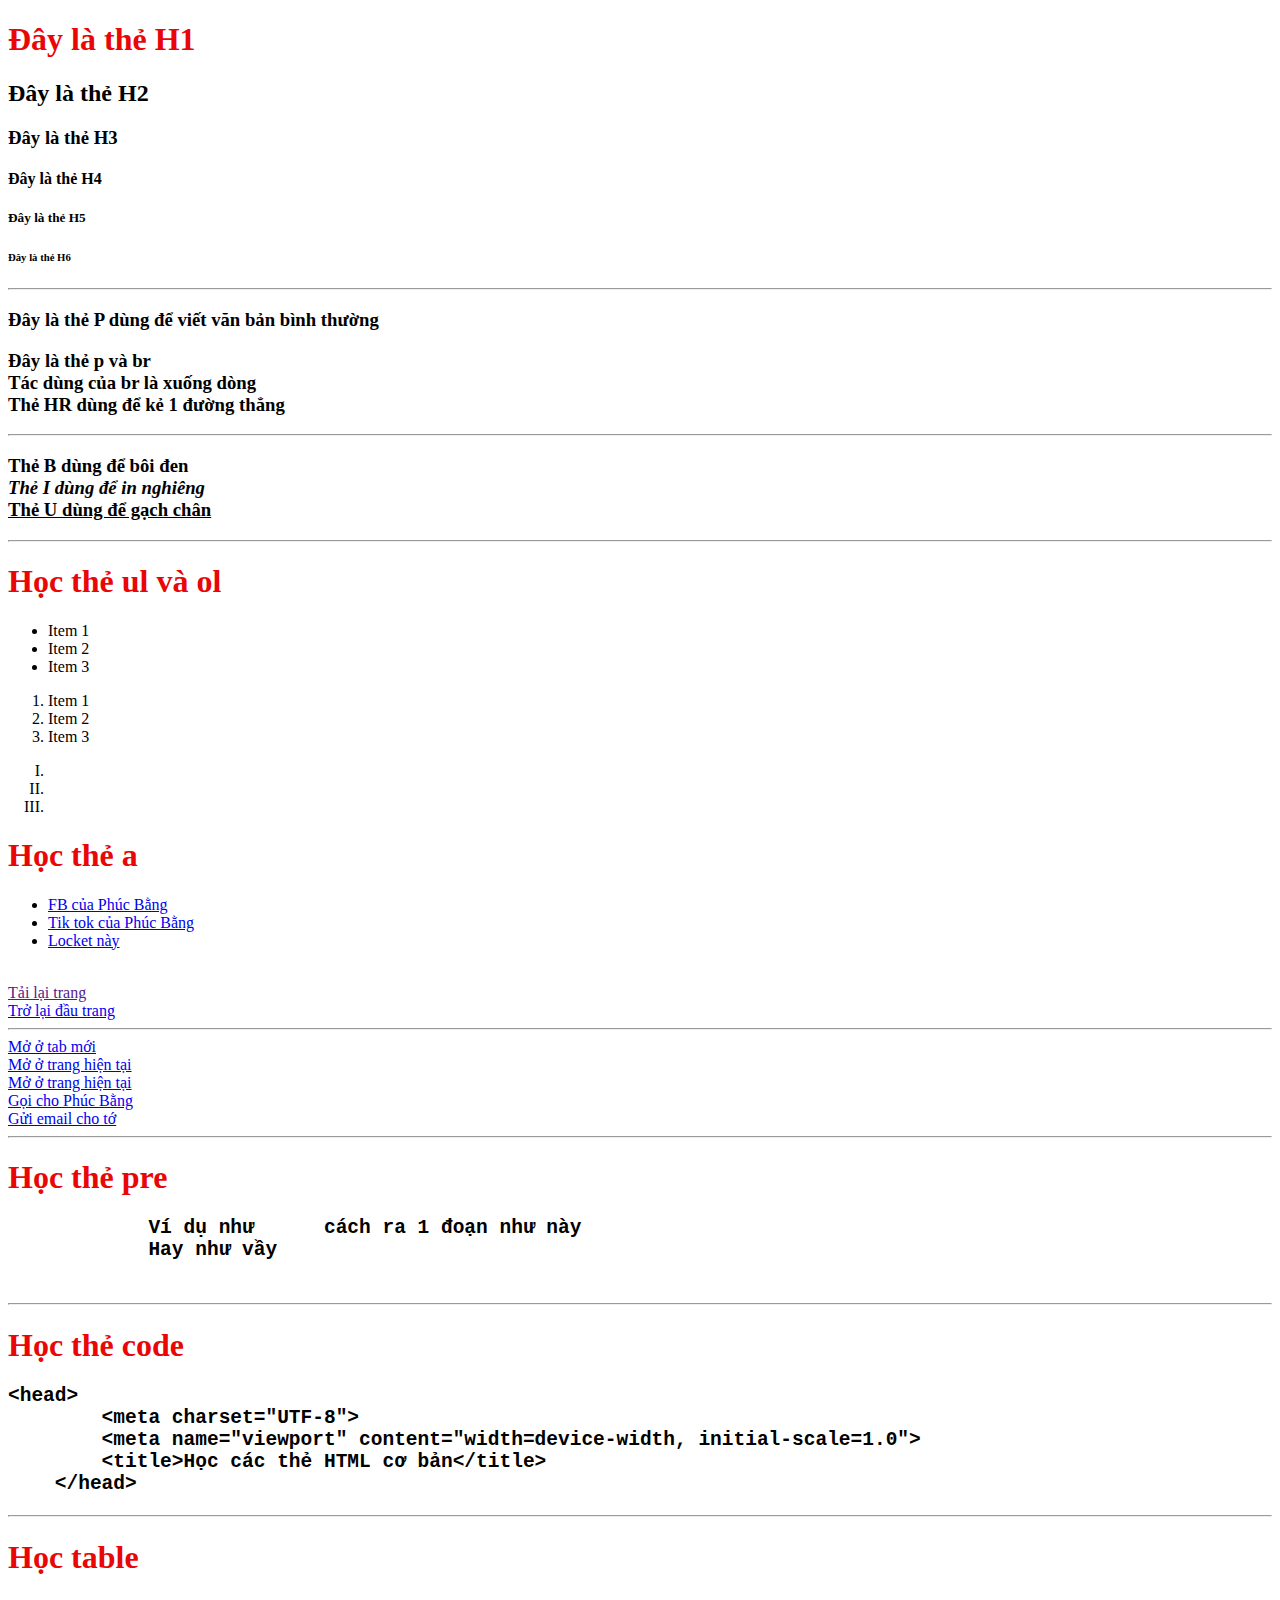
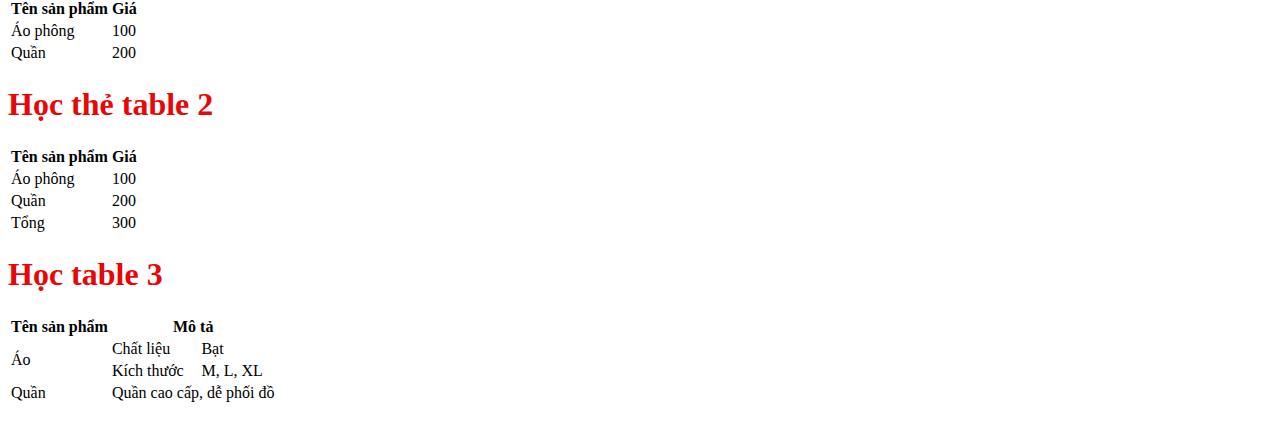
<file: index.html>
<!DOCTYPE html>
<html lang="vi">

<head>
    <meta charset="UTF-8">
    <meta name="viewport" content="width=device-width, initial-scale=1.0">
    <title>Học các thẻ HTML cơ bản</title>
    <link rel="stylesheet" href="style.css">
    
</head>

<body>
    <!-- ALT + SHIFT + Mũi tên đi xuống để coppy nhanh
    Còn CTRL + K + C để commet nhanh
    CTRL + D để sửa nhanh và nhiều chỗ
    Link:css tạo link css nhanh  -->
    <!-- ALT + W để viết thẻ nhanh -->

    <h1>Đây là thẻ H1</h1>
    <h2>Đây là thẻ H2</h2>
    <h3>Đây là thẻ H3</h3>
    <h4>Đây là thẻ H4</h4>
    <h5>Đây là thẻ H5</h5>
    <h6>Đây là thẻ H6</h6>
    <hr />

    <h3>
        <p>Đây là thẻ P dùng để viết văn bản bình thường</p>
    </h3>
    <h3>
        <p>
            Đây là thẻ p và br <br>
            Tác dùng của br là xuống dòng <br>
            Thẻ HR dùng để kẻ 1 đường thẳng
            <hr>
        </p>
    </h3>

    <h3>
        <p>
            <b>Thẻ B dùng để bôi đen</b> <br>
            <i>Thẻ I dùng để in nghiêng</i> <br>
            <u>Thẻ U dùng để gạch chân</u>
            <hr>
        </p>
    </h3>


    <!-- Thẻ ul hiển thị danh sách không có thứ tự -->
    <h1>Học thẻ ul và ol</h1>
    <ul>
        <li>Item 1</li>
        <li>Item 2</li>
        <li>Item 3</li>
    </ul>
    <!-- Thẻ ol dùng hiển thị danh sách có thứ tự -->
    <ol>
        <li>Item 1</li>
        <li>Item 2</li>
        <li>Item 3</li>
    </ol>

    <!-- Cách dùng thẻ nhanh ví dụ : ol>li*3 -->
    <!-- Dùng type để thay đổi số -->

    <ol type="I">
        <li></li>
        <li></li>
        <li></li>
    </ol>

    <!-- Thẻ a dùng để thêm đường dẫn liên kết  -->
    <h1>Học thẻ a</h1>
    <ul>
        <li>
            <a href="https://www.facebook.com/phbang.93?mibextid=ZbWKwL">FB của Phúc Bằng</a>
        </li>
        <li>
            <a href="https://www.tiktok.com/@phbang.93?_t=8kLJpwCwZZS&_r=1">Tik tok của Phúc Bằng</a>
        </li>
        <li>
            <a href="https://locket.camera/links/4PhGXut7Jt4Gi7BQ7">Locket này</a>
        </li>
        <br>
    </ul>

    <a href="">Tải lại trang</a>
    <br>
    <a href="#">Trở lại đầu trang</a>
    <br>
    <hr>
    <a href="https://www.facebook.com/phbang.93?mibextid=ZbWKwL" target="_blank">Mở ở tab mới</a>
    <br>
    <a href="https://www.facebook.com/phbang.93?mibextid=ZbWKwL" target="_self">Mở ở trang hiện tại</a>
    <br>
    <a href="https://www.facebook.com/phbang.93?mibextid=ZbWKwL">Mở ở trang hiện tại</a>
    <br>

    <!-- Chuyển liên kết đến ứng dụng  -->
    <a href="tel:0369694534">Gọi cho Phúc Bằng</a>
    <br>
    <a href="mailto:nguyenphucbang65@gmail.com">Gửi email cho tớ</a>
    <br>
    <hr>

    <!-- Có thể dùng các ký tự đặc biệt (tìm trên mạng) -->


    <!-- Thẻ pre dùng để dữ nguyên -->
    <h1>Học thẻ pre</h1>
    <h2>
        <pre>
            Ví dụ như      cách ra 1 đoạn như này 
            Hay như vầy
        </pre>

    </h2>
    <hr>


    <!-- Học về thẻ code và có ví dụ sau -->
    <h1>Học thẻ code</h1>
    <h2>
        <pre><code>&lt;head&gt;
        &lt;meta charset=&quot;UTF-8&quot;&gt;
        &lt;meta name=&quot;viewport&quot; content=&quot;width=device-width, initial-scale=1.0&quot;&gt;
        &lt;title&gt;Học các thẻ HTML cơ bản&lt;/title&gt;
    &lt;/head&gt;</code></pre>
    </h2>
    <hr>


    <!-- Dùng thẻ table để tạo bảng 
        tr trên 1 hàng
        td 1 ô dữ liệu
        th ô tiêu đề
    -->
    <h1>Học table</h1>
    <table>
        <tr>
            <th>Tên sản phẩm</th>
            <th>Giá</th>
        </tr>
        <tr>
            <td>Áo phông</td>
            <td>100</td>
        </tr>
        <tr>
            <td>Quần</td>
            <td>200</td>
        </tr>
    </table>

    <h1>Học thẻ table 2</h1>
    <!-- Thêm các thẻ thead(đầu tiên)
        tbody (thân)
        tfoot(cuối) -->
    <table>
        <thead>
            <tr>
                <th>Tên sản phẩm</th>
                <th>Giá</th>
            </tr>
        </thead>
        <tbody>
            <tr>
                <td>Áo phông</td>
                <td>100</td>
            </tr>
            <tr>
                <td>Quần</td>
                <td>200</td>
            </tr>
        </tbody>
        <tfoot>
            <tr>
                <td>Tổng</td>
                <td>300</td>
            </tr>
        </tfoot>
    </table>

    <h1>Học table 3</h1>
    <table>
        <tr>
            <th>Tên sản phẩm</th>
            <th colspan="2">Mô tả</th>
        </tr>
        <tr>
            <td rowspan="2">Áo</td>
            <td>Chất liệu</td>
            <td>Bạt</td>
        </tr>
        <tr>
            <td>Kích thước</td>
            <td>M, L, XL</td>
        </tr>
        <tr>
            <td>Quần</td>
            <td colspan="2">Quần cao cấp, dễ phối đồ</td>
        </tr>
    </table>

    













</body>

</html>
</file>
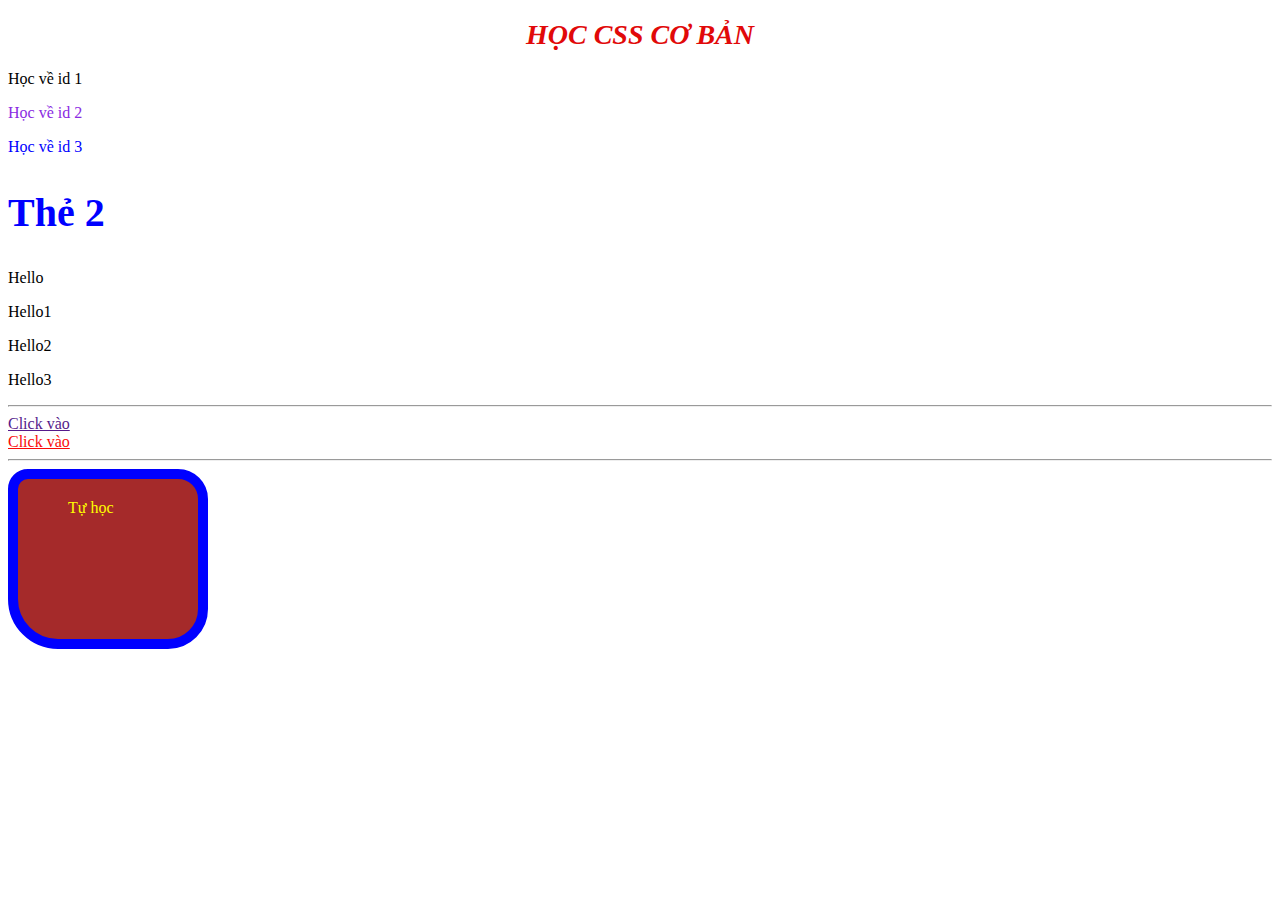
<file: main.html>
<!DOCTYPE html>
<html lang="vi">

<head>
    <meta charset="UTF-8">
    <meta name="viewport" content="width=device-width, initial-scale=1.0">
    <link rel="stylesheet" href="main.css">
    <!-- favicon dùng để thay đổi icon trang wed -->
    <link rel="shortcut icon" href="favicon.ico" type="image/x-icon">
    <title>Học CSS cơ bản</title>
</head>

<body>

    <h1>Học CSS cơ bản</h1>

    <!-- id tac động lên 1 phần tử  -->
    <p>Học về id 1</p>
    <p id="doan_van2">Học về id 2</p>

    <!-- class tác động lên tất cả -->
    <p class="demo">Học về id 3</p>

    <!-- thẻ h2 bị tác động cả 2 css -->
    <h2 class="demo demo2">Thẻ 2</h2>

    <!-- Di chuột vào có thể chuyển đổi -->
    <p>Hello</p>
    <p class="chuot">Hello1</p>
    <p id="chuot1">Hello2</p>
    <p>Hello3</p>
    <hr>
    <!-- Click chuột để thay đổi -->
    <a href="" class="click">Click vào</a>
    <br>
    <a href="http://tuhoc.cc" class="click_1">Click vào</a>
    <br>
    <hr>
    <!-- Học về khối hộp -->
    <div>Tự học</div>


</body>

</html>
</file>
<file: style.css>
h1 {
    color: rgb(233, 6, 6);
}
</file>
<file: main.css>
h1 {
  /* Màu chữ */
  color: rgb(225, 9, 9);
  /*kiểu chữ */
  font-style: italic;
  /*font chữ  */
  font-family: "Times New Roman", Times, serif;
  /* Chuyển đổi viết hoa viết thường */
  text-transform: uppercase;
  /* Căn giữa */
  text-align: center;
  /* Cỡ chữ */
  font-size: 28px;
  /* Độ trong suốt */
  opacity: 1;
  /* Ẩn đi hẳn giống kiểu xóa đi biêns mất */
  /* display: none; */
}

/* Thẻ class */
#doan_van2 {
  color: blueviolet;
}

/* Thẻ id */
.demo {
  color: blue;
}

.demo2 {
  font-size: 40px;
}

/* Tác dụng lên khi ấn chuột qua */
.chuot:hover {
  color: red;
  font-size: 30px;
}

#chuot1:hover {
  color: brown;
  font-size: 30px;
}

/* Tác dụng khi giữ chuột */
.click:active {
  color: blue;
  font-size: 30px;
}

/* Khi chưa click vào */
.click_1:link {
  color: rgb(250, 10, 10);
}

/* Sau khi đã truy cập vào */
.click_1:visited {
  color: rgb(15, 200, 129);
}

/* Khối hộp */
div {
  width: 100px;
  height: 100px;
  color: yellow;
  background-color: brown;
  /* Trên - Phải - Dưới - Trái */
  padding: 20px 30px 40px 50px;

  /* padding: 20px; Tất cả 4 cạnh */
  /* Tương tự như top left right bottom */

  /* Viền ở 4 hướng và vó thể tuỳ chỉnh được như padding */
  border: 10px solid blue;

  /* Bo góc */
  /* Trên trái phải dưới phải trái */
  border-radius: 20px 30px 40px 50px;
}
</file>
